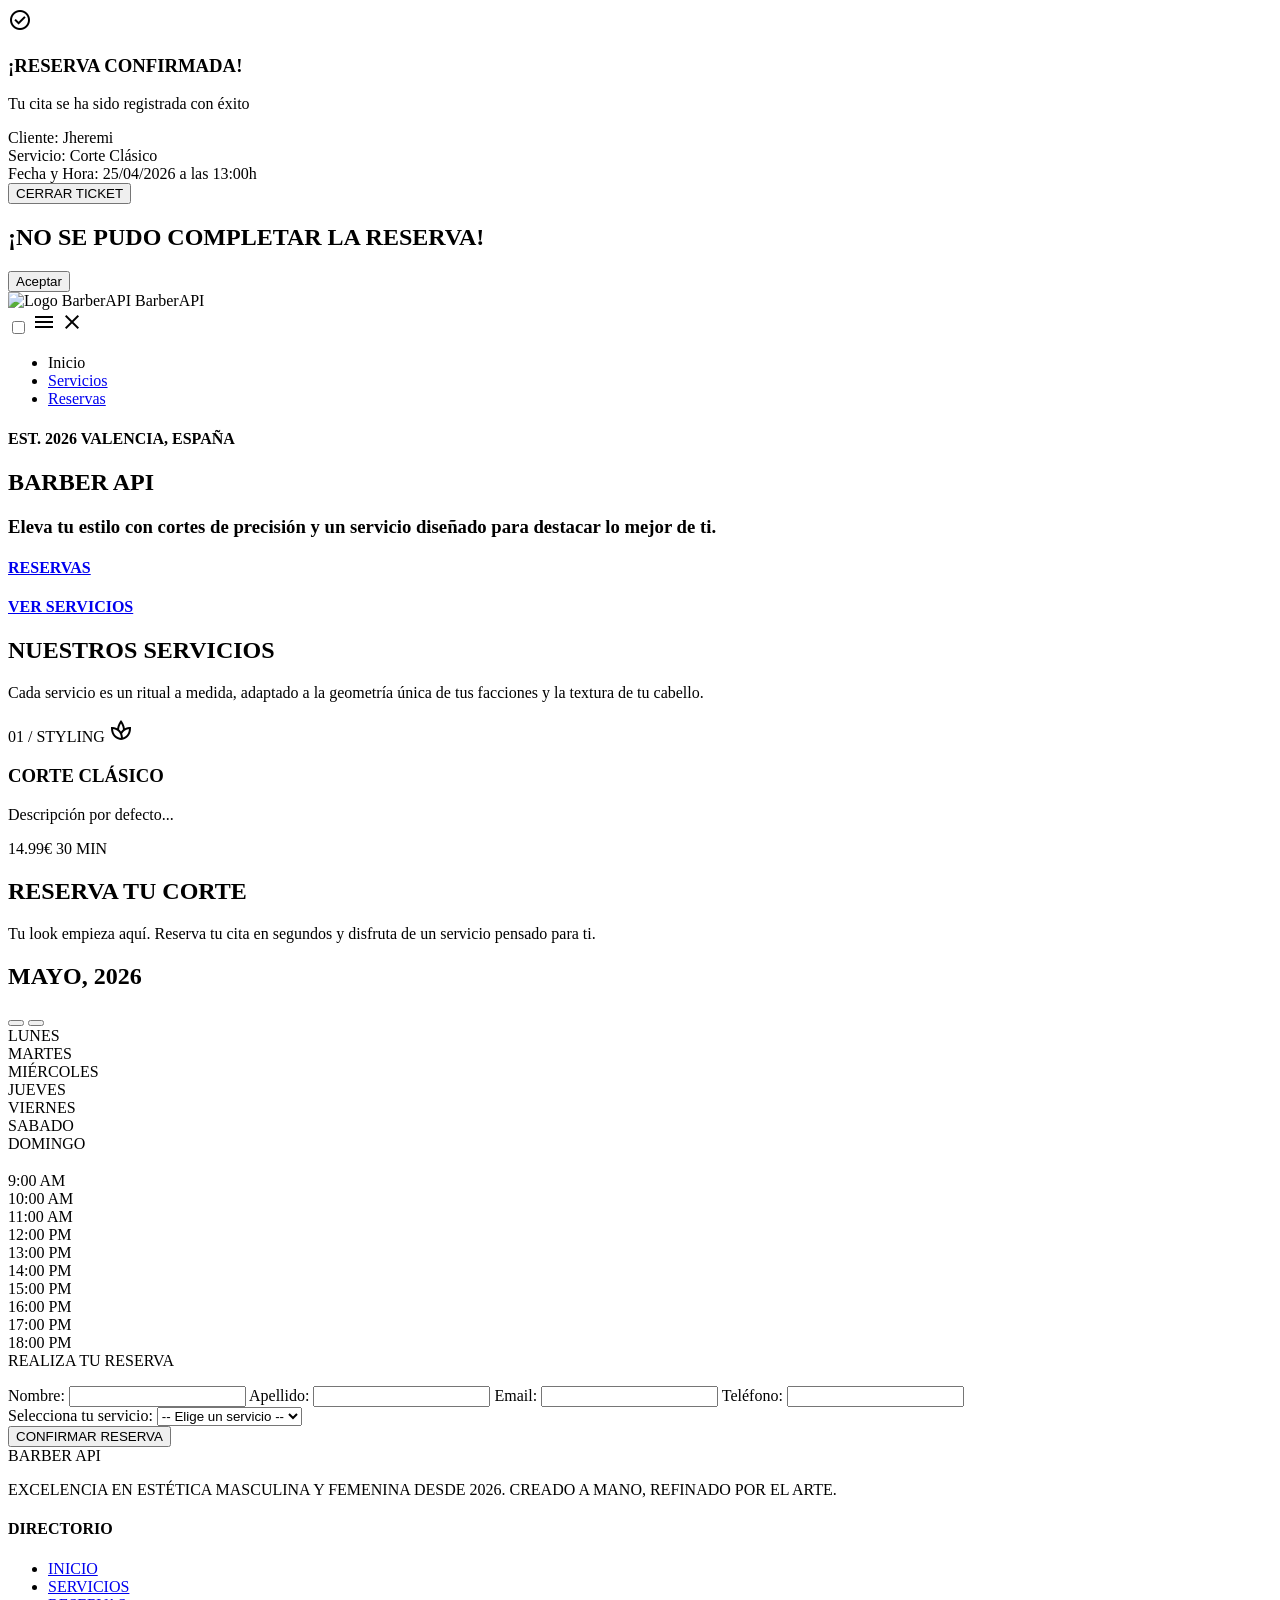
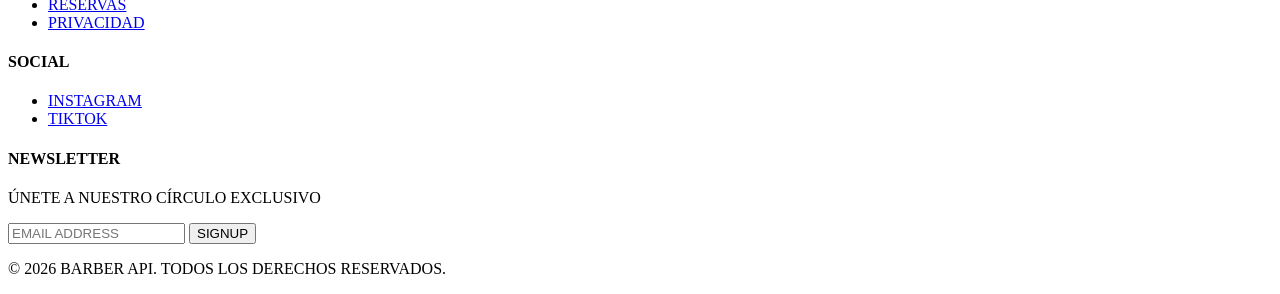
<file: barberapi/src/main/resources/templates/index.html>
<!doctype html>
<!-- thymeleaf nos permite traducir la logica de Java a HTML y poder realizar las operaciones Dinámicas pra nuestra WEB-->
<html lang="es" xmlns:th="http://www.thymeleaf.org">
<head>
    <meta charset="UTF-8"/>
    <meta name="viewport" content="width=device-width, initial-scale=1.0"/>
    <title>BarberAPI</title>
    <!-- Linkea a los estilos css    -->
    <link rel="stylesheet" th:href="@{/styles/styles.css(v=${#dates.createNow().time})}"/>
    <link
            href="https://fonts.googleapis.com/css2?family=Epilogue:wght@400;700;800;900&amp;family=Manrope:wght@400;500;600;700&amp;display=swap"
            rel="stylesheet"
    />
    <link
            href="https://fonts.googleapis.com/css2?family=Material+Symbols+Outlined:wght,FILL@100..700,0..1&amp;display=swap"
            rel="stylesheet"
    />
    <link
            href="https://fonts.googleapis.com/css2?family=Material+Symbols+Outlined:wght,FILL@100..700,0..1&amp;display=swap"
            rel="stylesheet"
    />

    <!-- Creamos el puente para que pueda leer app.js la variable Global    -->
    <script th:inline="javascript">
        globalThis.reservasOcupadas = /*[[${reservasOcupadas}]]*/ [];
    </script>

    <script th:src="@{js/app.js}" defer></script>
</head>
<body>
<!--Ventana emergente en Reserva Exitosa-->
<div class="ventana-emergente" th:if="${reservaExitosa}">
    <div class="ticket-emergente">
        <div class="ticket-header">
            <span class="material-symbols-outlined ticket-icon">
                check_circle
            </span>
            <h3>¡RESERVA CONFIRMADA!</h3>
            <p>Tu cita se ha sido registrada con éxito </p>
        </div>

        <!--Cuerpo ticket - Detalles del Ticket-->
        <div class="ticket-body">
            <div class="ticket-row">
                <span class="ticket-label">Cliente:</span>
                <span class="ticket-value" th:text="${ticketNombre}">Jheremi</span>
            </div>
            <div class="ticket-row">
                <span class="ticket-label">Servicio:</span>
                <span class="ticket-value" th:text="${ticketServicio}">Corte Clásico</span>
            </div>
            <div class="ticket-row">
                <span class="ticket-label">Fecha y Hora:</span>
                <span class="ticket-value" th:text="${ticketFecha}">25/04/2026 a las 13:00h</span>
            </div>
        </div>

        <!-- Cierre del ticket en el footer-ticket  -->
        <div class="ticket-footer">
            <button onclick="this.closest('.ventana-emergente').style.display='none'" class="btn-cerrar-ticket">
                CERRAR TICKET
            </button>
        </div>

    </div>

</div>

<!-- VENTANA EMERGENTE ERROR EN RESERVA DUPLICADA -->

<div th:if="${Error}" id="modalError" class="modal-error">
    <div class="modal-content">
        <h2>¡NO SE PUDO COMPLETAR LA RESERVA!</h2>
        <p th:text="${Error}"></p>
        <button onclick="cerrarModalError()">Aceptar</button>
    </div>
</div>


<!-- Cabecera -->
<header class="main-header">
    <div class="brand-logo">
        <!-- Permite devolver la imagén estática sin importar dónde esté alojada la web-->
        <a th:href="@{/}">
            <img th:src="@{/assets/images/Logo-removebg-preview.png}" alt="Logo BarberAPI" />
            <span class="brand-text">BarberAPI</span>
        </a>
    </div>
    <!-- Checkbox hack para navegación móvil (SIN JS) -->
    <input type="checkbox" id="mobile-menu-toggle" class="menu-checkbox"/>
    <label for="mobile-menu-toggle" class="menu-toggle">
        <span class="material-symbols-outlined icon-menu">menu</span>
        <span class="material-symbols-outlined icon-close">close</span>
    </label>
    <nav class="nav">
        <ul>
            <li><a th:href ="@{/}">Inicio</a></li>
            <li><a href="#servicios">Servicios</a></li>
            <li><a href="#reservas">Reservas</a></li>
        </ul>
    </nav>
</header>
<!--Banner hero-->
<main>
    <!-- Seccion del banner -->
    <section class="ban-image">
        <div class="content-text-main">
            <div class="text-main">
                <h4>EST. 2026 VALENCIA, ESPAÑA</h4>
                <h1>BARBER API</h1>
                <h3>
                    Eleva tu estilo con cortes de precisión y un servicio diseñado
                    para destacar lo mejor de ti.
                </h3>
            </div>
            <div class="btn-hero">
                <a href="#reservas" class="btn-hero-reservas">
                    <h4>RESERVAS</h4>
                </a>

                <a href="#servicios" class="btn-hero-servicios">
                    <h4>VER SERVICIOS</h4>
                </a>
            </div>
        </div>
    </section>

    <!-- Sección Servicios -->
    <section class="servicios" id="servicios">
        <div class="servicios-header">
            <div class="servicios-title">
                <h2>NUESTROS SERVICIOS</h2>
                <p>
                    Cada servicio es un ritual a medida, adaptado a la geometría única
                    de tus facciones y la textura de tu cabello.
                </p>
            </div>
            <div class="servicios-line"></div>
        </div>

        <div class="servicios-grid">
            <!-- Card 1 -->
            <!-- th:each itera dentro los elementos de servicios -->
            <article class="servicio-card" th:each ="servicio, iterStat : ${servicios}">
                <div class="servicio-card-top">
                    <span class="servicio-category"
                          th:text="'0' + ${iterStat.count} + ' / SERVICIO'">01 / STYLING</span>
                    <span class="material-symbols-outlined service-icon">spa</span> <!-- Aplicamos solo un icono para todas las Card -->
                </div>
                <h3 class="servicio-title" th:text="${servicio.nombreServicio}">CORTE CLÁSICO</h3>
                <p class="servicio-desc" th:text="${servicio.descripcion}">
                    Descripción por defecto...
                </p>
                <div class="servicio-card-bottom">
                    <span class="servicio-price" th:text="${servicio.precio} + '€'">14.99€</span>
                    <span class="servicio-duration" th:text="${servicio.duracionMinutos} + ' MIN'">30 MIN</span>
                </div>
            </article>

        </div>
    </section>

    <!-- Seccion de las reservas -->
    <section class="reservas" id="reservas">
        <!-- TITULOS DE SERVICIOS -->
        <div class="servicios-line"></div>
        <div class="reservas-header">
                <h2>RESERVA TU CORTE</h2>
                <p>
                    Tu look empieza aquí. Reserva tu cita en segundos y disfruta de un
                    servicio pensado para ti.
                </p>
        </div>
        <div class="servicios-line"></div>
    </section>
    <!-- CALENDARIO DE RESERVAS -->
    <div class="reservas-content">
        <div class="calendario">
            <div class="calendario-header">
                <h2 class="calendar-title" id="titulo-mes">MAYO, 2026</h2>
                <div class="calendario-nav">
                    <button aria-label="Anterior" id="btn-prev"></button>
                    <button aria-label="Siguiente" id="btn-next"></button>
                </div>
            </div>
            <div class="semana">
                <div>LUNES</div>
                <div>MARTES</div>
                <div>MIÉRCOLES</div>
                <div>JUEVES</div>
                <div>VIERNES</div>
                <div>SABADO</div>
                <div>DOMINGO</div>
            </div>
            <div class="dias" id="contenedor-dias">
            </div>
        </div>
        <!-- RESERVAS DISPONIBLES -->
        <div class="tablas-reservas">
            <div class="reservas-title">
                <h3 id="titulo-horas-disponibles"></h3>
            </div>
            <div class="box-dias-disponibles">
                <div class="box time-slot" data-hora="09:00:00">9:00 AM</div>
                <div class="box time-slot" data-hora="10:00:00">10:00 AM</div>
                <div class="box time-slot" data-hora="11:00:00">11:00 AM</div>
                <div class="box time-slot" data-hora="12:00:00">12:00 PM</div>
                <div class="box time-slot" data-hora="13:00:00">13:00 PM</div>
                <div class="box time-slot" data-hora="14:00:00">14:00 PM</div>
                <div class="box time-slot" data-hora="15:00:00">15:00 PM</div>
                <div class="box time-slot" data-hora="16:00:00">16:00 PM</div>
                <div class="box time-slot" data-hora="17:00:00">17:00 PM</div>
                <div class="box time-slot" data-hora="18:00:00">18:00 PM</div>
            </div>
            <div class="contenedor-tabla-compra">
                <div class="box-title">REALIZA TU RESERVA</div>
                <!-- Cambio de div a Form para capturar los datos registrados por el cliente-->
                <!--  Aviso cartel reserva correcta o incorrecta -->
                <div class="aviso">
                    <p th:if="${error}" th:text="${error}" class="aviso-error"></p>
                    <p th:if="${mensaje}" th:text="${mensaje}" class="aviso-mensaje"></p>
                </div>
                <form th:action="@{/crear-reserva}" method="POST" id="form-reserva">
                    <div class="box-formulario">
                        <label for="nombre">Nombre:</label>
                        <input type="text" id="nombre" name="nombre" required />

                        <label for="apellido">Apellido:</label>
                        <input type="text" id="apellido" name="apellido" required />

                        <label for="email">Email:</label>
                        <input type="email" id="email" name="correo" required />

                        <label for="telefono">Teléfono:</label>
                        <input type="number" id="telefono" name="telefono" required />

                        <!-- Capturamos fecha y hora -->
                        <input type="hidden" id="fechaYHora" name="fechaYHora" required />
                    </div>

                    <div class="caja box-servicio">
                        <span>Selecciona tu servicio:</span>
                        <select name="idServicio" id="idServicio" required>
                            <option value=""  >-- Elige un servicio --</option>
                            <!-- Creamos variable serv -> devuelve los servicios de la base de datos -->
                            <option th:each="serv : ${servicios}"
                                    th:value="${serv.idServicio}"
                                    th:text="${serv.nombreServicio + ' - ' + serv.precio + '€'}">
                            </option>
                        </select>
                    </div>
                    <div class="servicios-line"></div>

                    <div class="button-pagar">
                        <button type="submit" class="box box-pago">
                            CONFIRMAR RESERVA
                        </button>
                    </div>
                </form>
            </div>
        </div>
    </div>
</main>

<!-- Footer -->
<footer class="main-footer">
    <div class="footer-container">
        <div class="footer-col brand-col">
            <span class="brand-text">BARBER API</span>
            <p class="footer-desc">
                EXCELENCIA EN ESTÉTICA MASCULINA Y FEMENINA DESDE 2026. CREADO A
                MANO, REFINADO POR EL ARTE.
            </p>
        </div>

        <div class="footer-col links-col">
            <h4 class="footer-heading">DIRECTORIO</h4>
            <ul>
                <li><a href="#">INICIO</a></li>
                <li><a href="#servicios">SERVICIOS</a></li>
                <li><a href="#">RESERVAS</a></li>
                <li><a href="#">PRIVACIDAD</a></li>
            </ul>
        </div>

        <div class="footer-col links-col">
            <h4 class="footer-heading">SOCIAL</h4>
            <ul>
                <li><a href="#">INSTAGRAM</a></li>
                <li><a href="#">TIKTOK</a></li>
            </ul>
        </div>

        <div class="footer-col newsletter-col">
            <h4 class="footer-heading">NEWSLETTER</h4>
            <p class="newsletter-desc">ÚNETE A NUESTRO CÍRCULO EXCLUSIVO</p>
            <form class="newsletter-form">
                <input type="email" placeholder="EMAIL ADDRESS" required/>
                <button type="submit">SIGNUP</button>
            </form>
        </div>
    </div>

    <div class="footer-bottom">
        <p>&copy; 2026 BARBER API. TODOS LOS DERECHOS RESERVADOS.</p>
    </div>
</footer>
</body>
</html>
</file>
